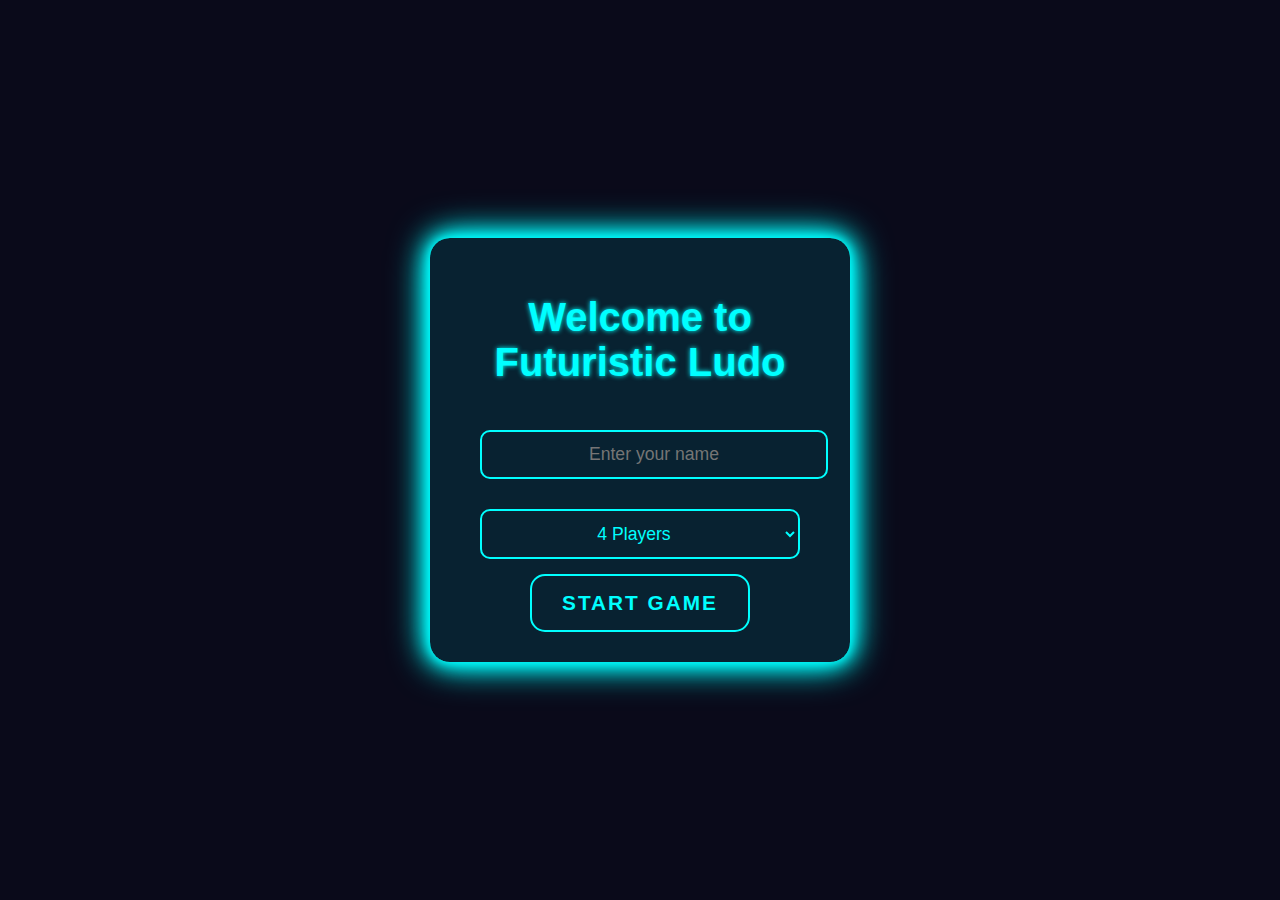
<file: index.html>
<!DOCTYPE html>
<html lang="en">
<head>
  <meta charset="UTF-8" />
  <meta name="viewport" content="width=device-width, initial-scale=1" />
  <title>Futuristic Ludo - Start</title>
  <link rel="stylesheet" href="style.css" />
</head>
<body>
  <div class="container">
    <h1>Welcome to Futuristic Ludo</h1>
    <input type="text" id="playerName" placeholder="Enter your name" />
    <select id="playerCount">
      <option value="2">2 Players</option>
      <option value="3">3 Players</option>
      <option value="4" selected>4 Players</option>
    </select>
    <button id="startBtn">Start Game</button>
  </div>

  <script>
    document.getElementById('startBtn').onclick = () => {
      const name = document.getElementById('playerName').value.trim() || 'Player';
      const count = document.getElementById('playerCount').value;
      // Save data in sessionStorage to pass between pages
      sessionStorage.setItem('playerName', name);
      sessionStorage.setItem('playerCount', count);
      window.location.href = 'game.html';
    };
  </script>
</body>
</html>
</file>
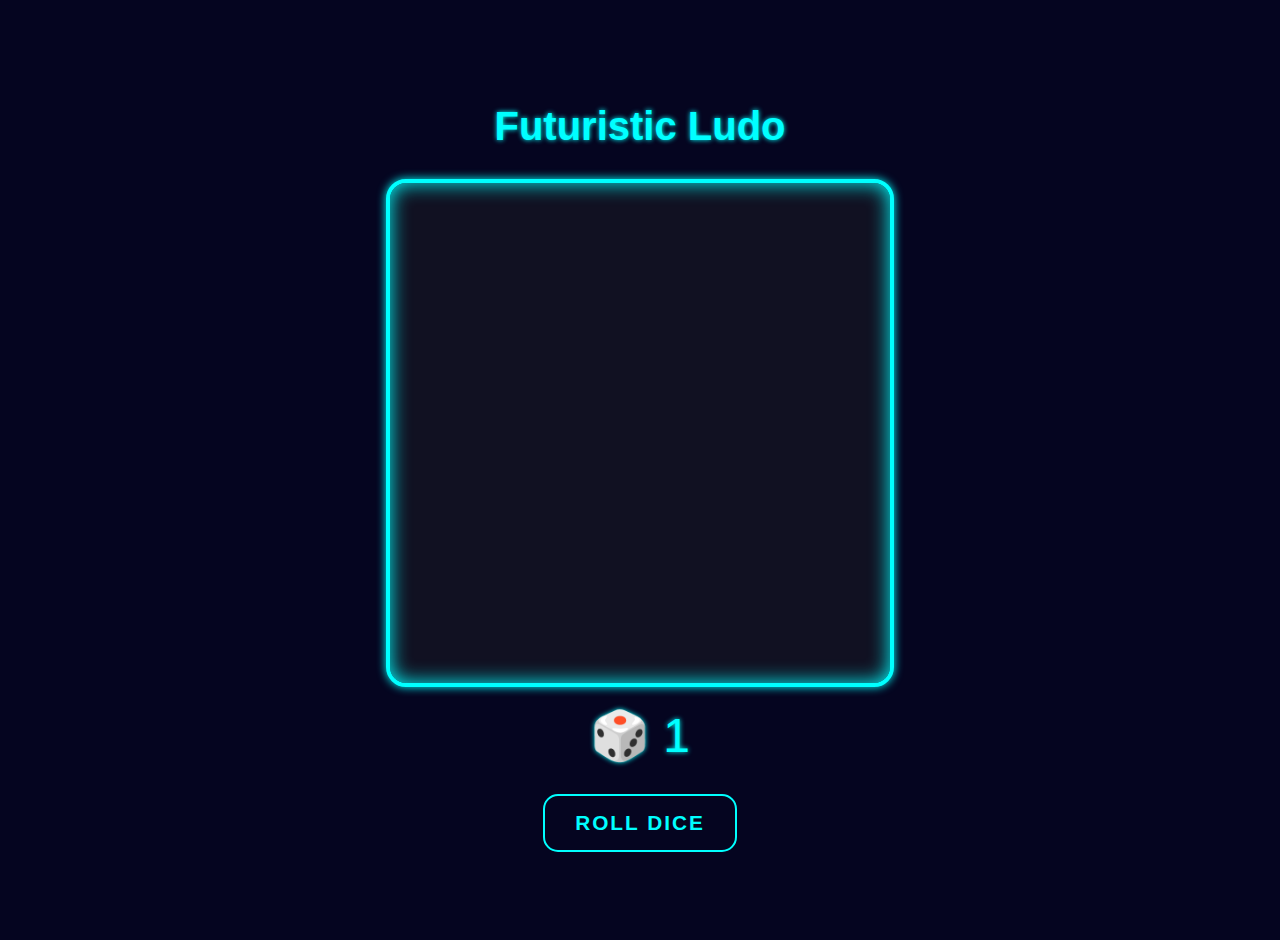
<file: game.html>
<!DOCTYPE html>
<html lang="en">
<head>
  <meta charset="UTF-8" />
  <meta name="viewport" content="width=device-width, initial-scale=1" />
  <title>Futuristic Ludo - Game</title>
  <link rel="stylesheet" href="style.css" />
  <style>
    /* Board styles inside game.html for convenience */
    body {
      background: #050520;
      color: #0ff;
      font-family: 'Orbitron', sans-serif;
      margin: 0;
      padding: 20px;
      display: flex;
      flex-direction: column;
      align-items: center;
      height: 100vh;
      overflow: hidden;
    }

    #board {
      position: relative;
      width: 500px;
      height: 500px;
      background: #111122;
      border: 4px solid #0ff;
      border-radius: 20px;
      box-shadow:
        0 0 10px #0ff,
        inset 0 0 20px #0ff;
      display: grid;
      grid-template-columns: repeat(15, 1fr);
      grid-template-rows: repeat(15, 1fr);
    }

    /* Basic squares of board */
    .cell {
      border: 1px solid #0ff33;
      width: 100%;
      height: 100%;
      box-sizing: border-box;
    }

    /* Starting zones */
    .start-red { background: #ff0033; }
    .start-green { background: #33ff33; }
    .start-yellow { background: #ffff33; }
    .start-blue { background: #3399ff; }

    /* Safe zones */
    .safe-zone { background: #00ffff55; }

    /* Tokens */
    .token {
      width: 30px;
      height: 30px;
      border-radius: 50%;
      position: absolute;
      box-shadow: 0 0 10px #0ff;
      cursor: pointer;
      transition: transform 0.3s ease;
    }
    .token.red { background: #ff0033; }
    .token.green { background: #33ff33; }
    .token.yellow { background: #ffff33; }
    .token.blue { background: #3399ff; }

    /* Dice & info */
    #dice {
      margin: 20px;
      font-size: 3rem;
      user-select: none;
      cursor: pointer;
      color: #0ff;
      text-shadow: 0 0 5px #0ff;
    }

    #info {
      margin-top: 10px;
      font-size: 1.2rem;
    }

    #rollBtn {
      padding: 15px 30px;
      font-size: 1.3rem;
      color: #0ff;
      background: transparent;
      border: 2px solid #0ff;
      border-radius: 15px;
      cursor: pointer;
      transition: 0.3s;
      text-transform: uppercase;
      letter-spacing: 2px;
      font-weight: bold;
      margin-top: 10px;
    }
    #rollBtn:hover {
      background: #0ff;
      color: #011;
      box-shadow: 0 0 20px #0ff;
    }

    /* Winner Screen */
    #winnerScreen {
      position: fixed;
      top: 0; left: 0; right: 0; bottom: 0;
      background: rgba(0, 255, 255, 0.2);
      color: #0ff;
      font-size: 3rem;
      display: flex;
      justify-content: center;
      align-items: center;
      flex-direction: column;
      backdrop-filter: blur(10px);
      z-index: 1000;
      display: none;
    }
    #winnerScreen button {
      margin-top: 30px;
      padding: 15px 40px;
      font-size: 1.2rem;
      border-radius: 10px;
      border: none;
      background: #0ff;
      color: #011;
      cursor: pointer;
      font-weight: bold;
    }
  </style>
</head>
<body>
  <h1>Futuristic Ludo</h1>
  <div id="board"></div>

  <div id="dice" title="Click to roll dice">🎲 1</div>
  <button id="rollBtn">Roll Dice</button>
  <div id="info"></div>

  <div id="winnerScreen">
    <div id="winnerText"></div>
    <button onclick="location.reload()">Play Again</button>
  </div>

  <script src="script.js"></script>
</body>
</html>
</file>
<file: style.css>
/* Futuristic neon style */

body {
  margin: 0;
  background: #0a0a1a;
  color: #0ff;
  font-family: 'Orbitron', sans-serif;
  display: flex;
  justify-content: center;
  align-items: center;
  height: 100vh;
  overflow: hidden;
}

.container {
  background: rgba(0, 255, 255, 0.1);
  padding: 30px 50px;
  border-radius: 20px;
  box-shadow:
    0 0 10px #0ff,
    0 0 20px #0ff,
    0 0 30px #0ff,
    0 0 40px #0ff;
  text-align: center;
  width: 320px;
}

h1 {
  font-size: 2.5rem;
  margin-bottom: 30px;
  text-shadow: 0 0 5px #0ff;
}

input, select {
  width: 100%;
  padding: 12px;
  margin: 15px 0;
  border-radius: 10px;
  border: 2px solid #0ff;
  background: transparent;
  color: #0ff;
  font-size: 1.1rem;
  text-align: center;
  transition: 0.3s;
}

input:focus, select:focus {
  outline: none;
  box-shadow: 0 0 10px #0ff;
  border-color: #0ff;
}

button {
  padding: 15px 30px;
  font-size: 1.3rem;
  color: #0ff;
  background: transparent;
  border: 2px solid #0ff;
  border-radius: 15px;
  cursor: pointer;
  transition: 0.3s;
  text-transform: uppercase;
  letter-spacing: 2px;
  font-weight: bold;
}

button:hover {
  background: #0ff;
  color: #011;
  box-shadow: 0 0 20px #0ff;
}
.token {
  width: 80%;
  height: 80%;
  border-radius: 50%;
  position: relative;
  z-index: 10;
}
</file>
